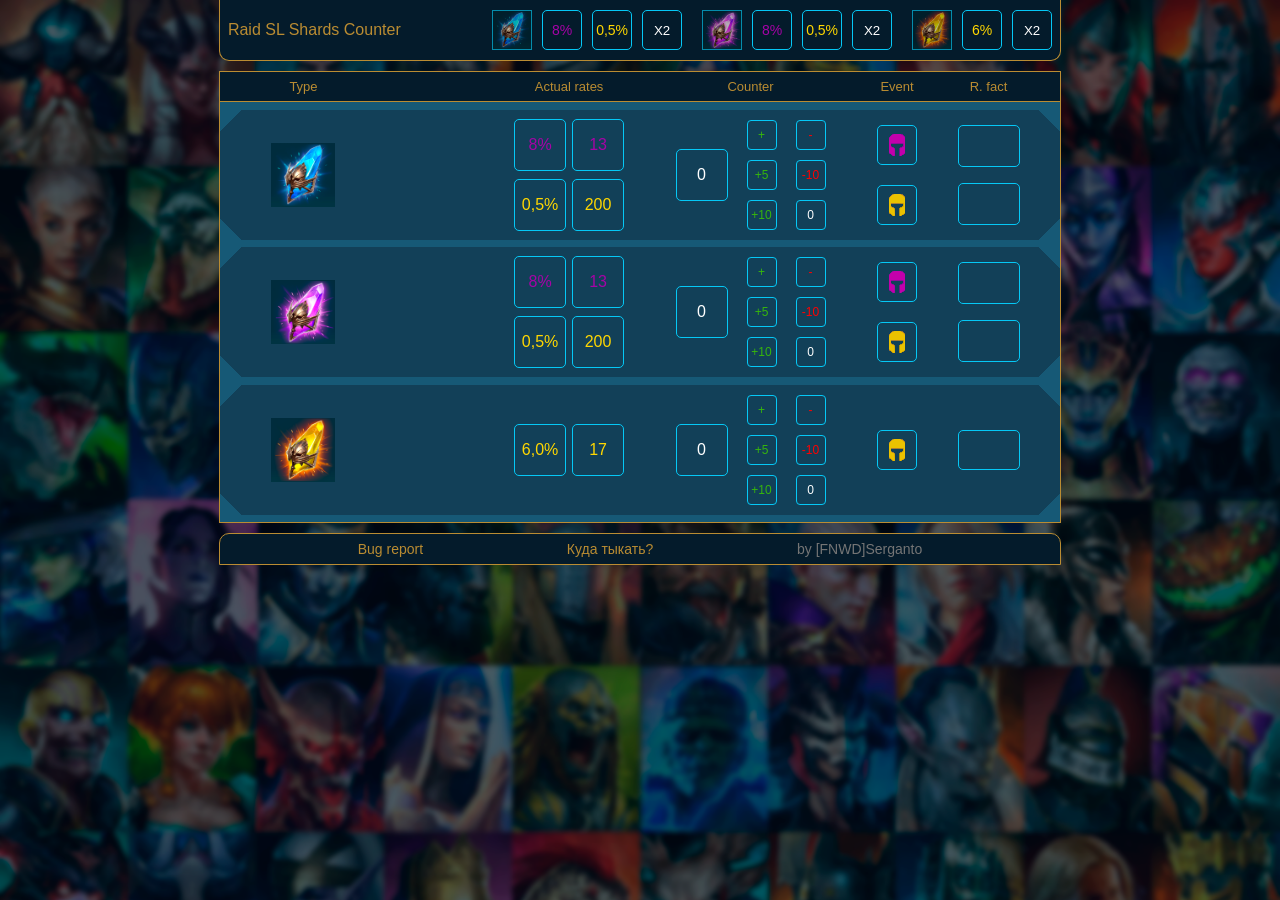
<file: index2.html>
<!DOCTYPE html>
<!DOCTYPE html>
<html>
<head>
	<title>Raid Shadow Legends Shards Counter</title>
	<link rel="stylesheet" type="text/css" href="css/index.css">
	<link type="image/png" sizes="96x96" rel="icon" href="img/fav_ico96.png">
	<script src="js/jquery-3.4.1.min.js"></script>
	<script src="js/index.js"></script>
	<meta name="viewport" content="width=device-width,maximum-scale=1.0, initial-scale=1,user-scalable=no">
</head>
<body>
	<header>
		<span class="header_title">Raid SL Shards Counter</span>
		<span class="flex_hidden"></span>
		<div class="global_rates">
				<div class="global_rates_blue">
					<img src="img/blue_shard.png" class="faded">
					<div class="global_rates_current">
						<div class="global_rates_current_epic">8%</div>
						<div class="global_rates_current_legendary">0,5%</div>
					</div>
					<div class="global_rates_button">
						<button class="switch" title="Включить X2 Шансы">X2</button>
					</div>
				</div>
				<div class="global_rates_purple">
					<img src="img/purple_shard.png" class="faded">
					<div class="global_rates_current">
						<div class="global_rates_current_epic">8%</div>
						<div class="global_rates_current_legendary">0,5%</div>
					</div>
					<div class="global_rates_button">
						<button class="switch" title="Включить X2 Шансы">X2</button>
					</div>
				</div>
				<div class="global_rates_gold">
					<img src="img/gold_shard.png" class="faded">
					<div class="global_rates_current">
						<div class="global_rates_current_legendary">6%</div>
					</div>
					<div class="global_rates_button">
						<button class="switch" title="Включить X2 Шансы">X2</button>
					</div>
				</div>
			</div>
	</header>
	<div class="shards">
		<div class="shards_header">
			<span class="type">Type</span>
			<div class="flex_hidden"></div>
			<span class="actual_rates_title">Actual rates</span>
			<span class="counter_title">Counter</span>
			<span class="event_title">Event</span>
			<span class="rates_fact_title">R. fact</span>
		</div>
		<div class="first_player">
			<div class="blue">
				<div class="pic">
					<img src="img/blue_shard.png" class="shard_image">
				</div>
				<div class="flex_hidden"></div>
				<div class="actual_rates">
					<div class="actual_rates_epic">
						<div class="rate">8%</div>
						<div class="av_shards">13</div>
					</div>
					<div class="actual_rates_legendary">
						<div class="rate">0,5%</div>
						<div class="av_shards">200</div>
					</div>
				</div>
				<div class="counter_block">
					<div class="counter">0</div>
					<div class="buttons_counter">
						<button class="button plus">+</button>
						<button class="button plus5">+5</button>
						<button class="button plus10">+10</button>
					</div>
					<div class="buttons_counter2">
						<button class="button minus">-</button>
						<button class="button minus10">-10</button>
						<button class="button zero">0</button>
					</div>
				</div>
				<div class="event">
					<button class="event-epic" title="Ура, выпал эпик!"></button>
					<button class="event-legendary" title="Ура, выпала лега!"></button>
				</div>
				<div class="rates_fact">
					<div class="rates_fact-epic" title="Реальные шансы на Эпика"></div>
					<div class="rates_fact-legendary" title="Реальные шансы на Легу"></div>
				</div>
			</div>
			<div class="purple">
				<div class="pic">
					<img src="img/purple_shard.png" class="shard_image">
				</div>
				<div class="flex_hidden"></div>
				<div class="actual_rates">
					<div class="actual_rates_epic">
						<div class="rate">8%</div>
						<div class="av_shards">13</div>
					</div>
					<div class="actual_rates_legendary">
						<div class="rate">0,5%</div>
						<div class="av_shards">200</div>
					</div>
				</div>
				<div class="counter_block">
					<div class="counter">0</div>
					<div class="buttons_counter">
						<button class="button plus">+</button>
						<button class="button plus5">+5</button>
						<button class="button plus10">+10</button>
					</div>
					<div class="buttons_counter2">
						<button class="button minus">-</button>
						<button class="button minus10">-10</button>
						<button class="button zero">0</button>
					</div>
				</div>
				<div class="event">
					<button title="Ура, выпал эпик!" class="event-epic" ></button>
					<button title="Ура, выпала лега!" class="event-legendary"></button>
				</div>
				<div class="rates_fact">
					<div class="rates_fact-epic" title="Реальные шансы на Эпика"></div>
					<div class="rates_fact-legendary" title="Реальные шансы на Легу"></div>
				</div>
			</div>
			<div class="gold">
				<div class="pic">
					<img src="img/gold_shard.png" class="shard_image">
				</div>
				<div class="flex_hidden"></div>
				<div class="actual_rates">
					<div class="actual_rates_legendary">
						<div class="rate">6,0%</div>
						<div class="av_shards">17</div>
					</div>
				</div>
				<div class="counter_block">
					<div class="counter">0</div>
					<div class="buttons_counter">
						<button class="button plus">+</button>
						<button class="button plus5">+5</button>
						<button class="button plus10">+10</button>
					</div>
					<div class="buttons_counter2">
						<button class="button minus">-</button>
						<button class="button minus10">-10</button>
						<button class="button zero">0</button>
					</div>
				</div>
				<div class="event">
					<button title="Ура, выпала лега!" class="event-legendary"></button>
				</div>
				<div class="rates_fact">
					<div class="rates_fact-legendary" title="Реальные шансы на Легу"></div>
				</div>
			</div>
		</div>
	</div>
	<div class="footer">
		<span><a href="mailto:serganto92@gmail.com?subject=RSL Shards bugreport" title="Отправить сообщение об ошибке">Bug report</a></span>
		<span><button class="help">Куда тыкать?</button></span>
		<span>by [FNWD]Serganto</span>
	</div>
</body>
</html>
</file>
<file: css/index.css>
body,html {
	padding: 0;
	margin:0;
	font-family: Roboto, sans-serif;
}

body {
	display: flex;
	flex-direction: column;
	justify-content: flex-start;
	align-items: center;
	background-image: url(../img/Background_faded3bl.png);
	background-repeat: repeat;
	background-size: 100%;
}

	header {
		display: flex;
		flex-direction: row;
		justify-content: space-evenly;
		align-items: center;
		width: 840px;
		height: 60px;
		background-color: #041b2b;
		border: 1px solid #ba8c32;
		border-top: none;
		border-radius: 0px 0px 10px 10px;
		color: #ba8c32;
		margin-bottom: 10px;
	}

	.footer {
		display: flex;
		flex-direction: row;
		justify-content: space-evenly;
		align-items: center;
		width: 840px;
		height: 30px;
		background-color: #041b2b;
		border: 1px solid #ba8c32;
		border-radius: 10px 10px 0px 0px;
		color: #ba8c32;
		margin-top: 10px;
	}

		.footer a {
			color: #ba8c32;
			text-decoration: none;
			font-size: 14px;
		}

		.footer span {
			font-size: 14px;
			color: #757575;
		}

		.footer .flex_hidden {
			max-width: 450px;
		}

		.header_title {
			height: 50px;
			min-width: 100px;
			display: flex;
			align-items: center;
			justify-content: center;
		}

		.flex_hidden {
			flex-grow: 1;
			max-width: 9%;
			border: none;
		}

	.global_rates {
		display: flex;
		flex-direction: row;
		justify-content: space-between;
		align-items: center;
		width: 560px;
		height: 50px;
	}

		.global_rates_blue, .global_rates_purple, .global_rates_gold {
			display: flex;
			flex-direction: row;
			justify-content: space-between;
			align-items: center;
			width: 190px;
			height: 50px;
		}

		.global_rates_gold {
			width: 140px;
		}

		.global_rates_blue .global_rates_img {
			width: 40px;
			height: 40px;
		}

		.global_rates_purple .global_rates_img {
			width: 40px;
			height: 40px;
		}

		.global_rates_gold .global_rates_img {
			width: 40px;
			height: 40px;
		}

			.global_rates img {
				max-width: 38px;
				max-height: 38px;
				border:1px solid #05c8f6;
			}

			.global_rates_current {
				display: flex;
				flex-direction: row;
				justify-content: space-between;
				align-items: center;
				width: 90px;
				height: 40px;
			}

			.global_rates_gold .global_rates_current {
				width: 40px;
			}

				.global_rates_current_epic,.global_rates_current_legendary {
					width: 38px;
					height: 38px;
					display: flex;
					justify-content: center;
					align-items: center;
					font-size: 14px;
					border:1px solid #05c8f6;
					border-radius: 5px;
				}

				.global_rates_current_epic {
					color: #a603a6;
				}

				.global_rates_current_legendary {
					color: gold;
				}

			.global_rates_button {
				width: 38px;
				height: 38px;
				display: flex;
				justify-content: center;
				align-items: center;
				border:1px solid #05c8f6;
				border-radius: 5px;
			}

				.global_rates_button .switch {
					width: 38px;
					height: 38px;
					background-color: transparent;
					border: none;
					color: white;
				}

	.shards {
		display: flex;
		flex-direction: column;
		justify-content: space-evenly;
		align-items: center;
		width: 840px;
		height: 450px;
		border: 1px solid #ba8c32;
	}

	.shards_header {
		display: flex;
		flex-direction: row;
		justify-content: space-evenly;
		align-items: center;
		width: 840px;
		height: 30px;
		border-bottom: 1px solid #ba8c32;
		color: #ba8c32;
		background-color: #041b2b;
	}

		.type {
			display: flex;
			justify-content: center;
			align-items: center;
			width: 64px;
			font-size: 13px;
		}

		.actual_rates_title {
			display: flex;
			justify-content: center;
			align-items: center;
			width: 110px;
			font-size: 13px;
		}

		.counter_title {
			display: flex;
			justify-content: center;
			align-items: center;
			width: 150px;
			font-size: 13px;
		}

		.event_title {
			display: flex;
			justify-content: center;
			align-items: center;
			width: 40px;
			font-size: 13px;
		}

		.rates_fact_title {
			display: flex;
			justify-content: center;
			align-items: center;
			width: 40px;
			font-size: 13px;
		}

		.first_player {
			display: flex;
			flex-direction: column;
			justify-content: space-evenly;
			align-items: center;
			height: 430px;
			width: 840px;
			background-color: #165976;
		}

			.blue,.purple,.gold {
				display: flex;
				flex-direction: row;
				justify-content: space-evenly;
				align-items: center;
				width: 100%;
				min-height: 130px;
				/*
				border: 1px solid #05c8f6;
				border-radius: -10px;
				*/
				background:
                linear-gradient(135deg, transparent 15px, #124058 0) top left,
                linear-gradient(225deg, transparent 15px, #124058 0) top right,
                linear-gradient(315deg, transparent 15px, #124058 0) bottom right,
                linear-gradient(45deg,  transparent 15px, #124058 0) bottom left;
		        background-size: 50% 50%;
		        background-repeat: no-repeat;
			}

				.blue .pic {
					max-width: 64px;
					max-height: 64px;
				}

					.shard_image {
						max-width: 64px;
						max-height: 64px;
					}

				.purple .pic {
					width: 64px;
					height: 64px;
					background-color: purple;
				}

				.gold .pic {
					width: 64px;
					height: 64px;
					background-color: gold;
				}

				.actual_rates {
					display: flex;
					flex-direction: column;
					justify-content: space-between;
					align-items: center;
					width: 110px;
					height: 110px;
				}

				.gold .actual_rates {
					height: 50px;
				}

					.actual_rates_epic,.actual_rates_legendary {
						display: flex;
						flex-direction: row;
						justify-content: space-between;
						align-items: center;
						height: 50px;
						width: 110px;
					}

					.actual_rates_epic .rate,.actual_rates_epic .av_shards{
						color: #a603a6;
					}

					.actual_rates_legendary .rate,.actual_rates_legendary .av_shards{
						color: gold;
					}

						.rate,.av_shards {
							width: 50px;
							height: 50px;
							display: flex;
							justify-content: center;
							align-items: center;
							border:1px solid #05c8f6;
							border-radius: 5px;
						}

				.counter_block {
					display: flex;
					flex-direction: row;
					justify-content: space-between;
					align-items: center;
					height: 110px;
					width: 150px;
				}

					.counter {
						display: flex;
						align-items: center;
						justify-content: center;
						width: 50px;
						height: 50px;
						border:1px solid #05c8f6;
						border-radius: 5px;
						color: white;
					}

					.buttons_counter,.buttons_counter2 {
						display: flex;
						flex-direction: column;
						justify-content: space-between;
						align-items: center;
						height: 110px;
						width: 30px;
					}

						.button {
							width: 30px;
							height: 30px;
							display: flex;
							justify-content: center;
							align-items: center;
							background-color: transparent;
							border: 1px solid #05c8f6;
							border-radius: 4px;
							color: white;
							font-size: 12px;
						}

						button::focus {
						    appearance: none;
						}

						.plus,.plus5,.plus10 {
							color: #37b50d;
						}

						.minus,.minus10 {
							color:red;
						}

				.event {
					display: flex;
					flex-direction: column;
					justify-content: space-between;
					align-items: center;
					height: 100px;
					width: 40px;
				}

				.gold .event {
					height: 40px;
				}

					.event-epic,.event-legendary {
						width: 40px;
						height: 40px;
					}

					.event-epic {
						background-image: url(../img/hero_epic.png);
						background-position: 50% 50%;
						background-color: transparent;
						background-repeat: no-repeat;
						border: 1px solid #05c8f6;
						border-radius: 5px;
					}

					.event-legendary {
						background-image: url(../img/hero-legendary2.png);
						background-position: 50% 50%;
						background-color: transparent;
						background-repeat: no-repeat;
						border: 1px solid #05c8f6;
						border-radius: 5px;
					}

				.rates_fact {
					display: flex;
					flex-direction: column;
					justify-content: space-between;
					align-items: center;
					height: 100px;
					width: 40px;
				}

				.gold .rates_fact {
					height: 40px;
				}

					.rates_fact-epic,.rates_fact-legendary {
						width: 60px;
						height: 40px;
						display: flex;
						justify-content: center;
						align-items: center;
						border:1px solid #05c8f6;
						border-radius: 5px;
						color: white;
					}

	.help {
		border: none;
		background-color: transparent;
		color: #ba8c32;
		font-size: 14px;	
	}

/* Служебные классы */
	
.faded {
	filter: brightness(70%);
}

@media (max-width: 812px) {
	header {
		max-width: 792px;
	}
	.header_title {
		font-size: 15px;
	}
	header .flex_hidden {
		display: none;
	}
	.shards,.shards_header,.first_player,.footer {
		max-width: 792px;
	}
}

@media (max-width: 768px) {
	header {
		max-width: 748px;
	}
	.header_title {
		font-size: 14px;
	}
	.shards,.shards_header,.first_player,.footer {
		max-width: 748px;
	}
}

@media (max-width: 376px) {
	header {
		max-width: 365px;
		max-height: 50px;
	}
	.header_title {
		display: none;
	}
	.global_rates {
		max-width: 355px;
		justify-content: space-between;
	}
		.global_rates_blue,.global_rates_purple,.global_rates_gold {
			max-width: 90px;
			max-height: 40px;
		}
			.global_rates img {
				max-width: 38px;
				max-height: 38px;
			}
			.global_rates_current {
				display: none;
			}
			.global_rates_button {
				max-width: 38px;
				max-height: 38px;
			}
				.global_rates_button button {
					max-width: 38px;
					max-height: 38px;
					font-size: 11px;
				}

	.shards,.shards_header,.first_player,.footer {
		max-width: 365px;
	}
	.counter_title {
		max-width: 130px;
	}
	.flex_hidden {
		display: none;
	}
		.type {
			display: none;
		}
	.pic {
		display: none;
	}
	.counter_block {
		max-width: 130px;
	}
	.counter {
		background-position: 50% 50%;
		background-size: 100%;
		max-width: 50px;
		max-height: 40px;
		position: absolute;
		left: 46%;
		border-color: #05c8f68f;
	}
	.blue .counter {
		background-image: url(../img/blue_shard_faded.png);
	}
	.purple .counter {
		background-image: url(../img/purple_shard_faded.png);
	}
	.gold .counter {
		background-image: url(../img/gold_shard_faded.png);
	}
	.actual_rates_epic,.actual_rates_legendary {
		max-width: 95px;
		max-height: 40px;
	}
		.rate,.av_shards {
			max-width: 40px;
			max-height: 40px;
			font-size: 13px;
			border-color: #05c8f68f;
		}
	.event-epic,.event-legendary {
		max-width: 33px;
		max-height: 33px;
		border-color: #05c8f68f;
	}
	.rates_fact-epic,.rates_fact-legendary {
		max-height: 31px;
		max-width: 33px;
		font-size: 11px;
		border-color: #05c8f68f;
		font-size: 10px;
	}
	.shards_header span {
		font-size: 12px;
	}
	.footer {
		justify-content: space-evenly;
	}
	.footer .flex_hidden {
		display: block;
		max-width: 130px;
	}
}
</file>
